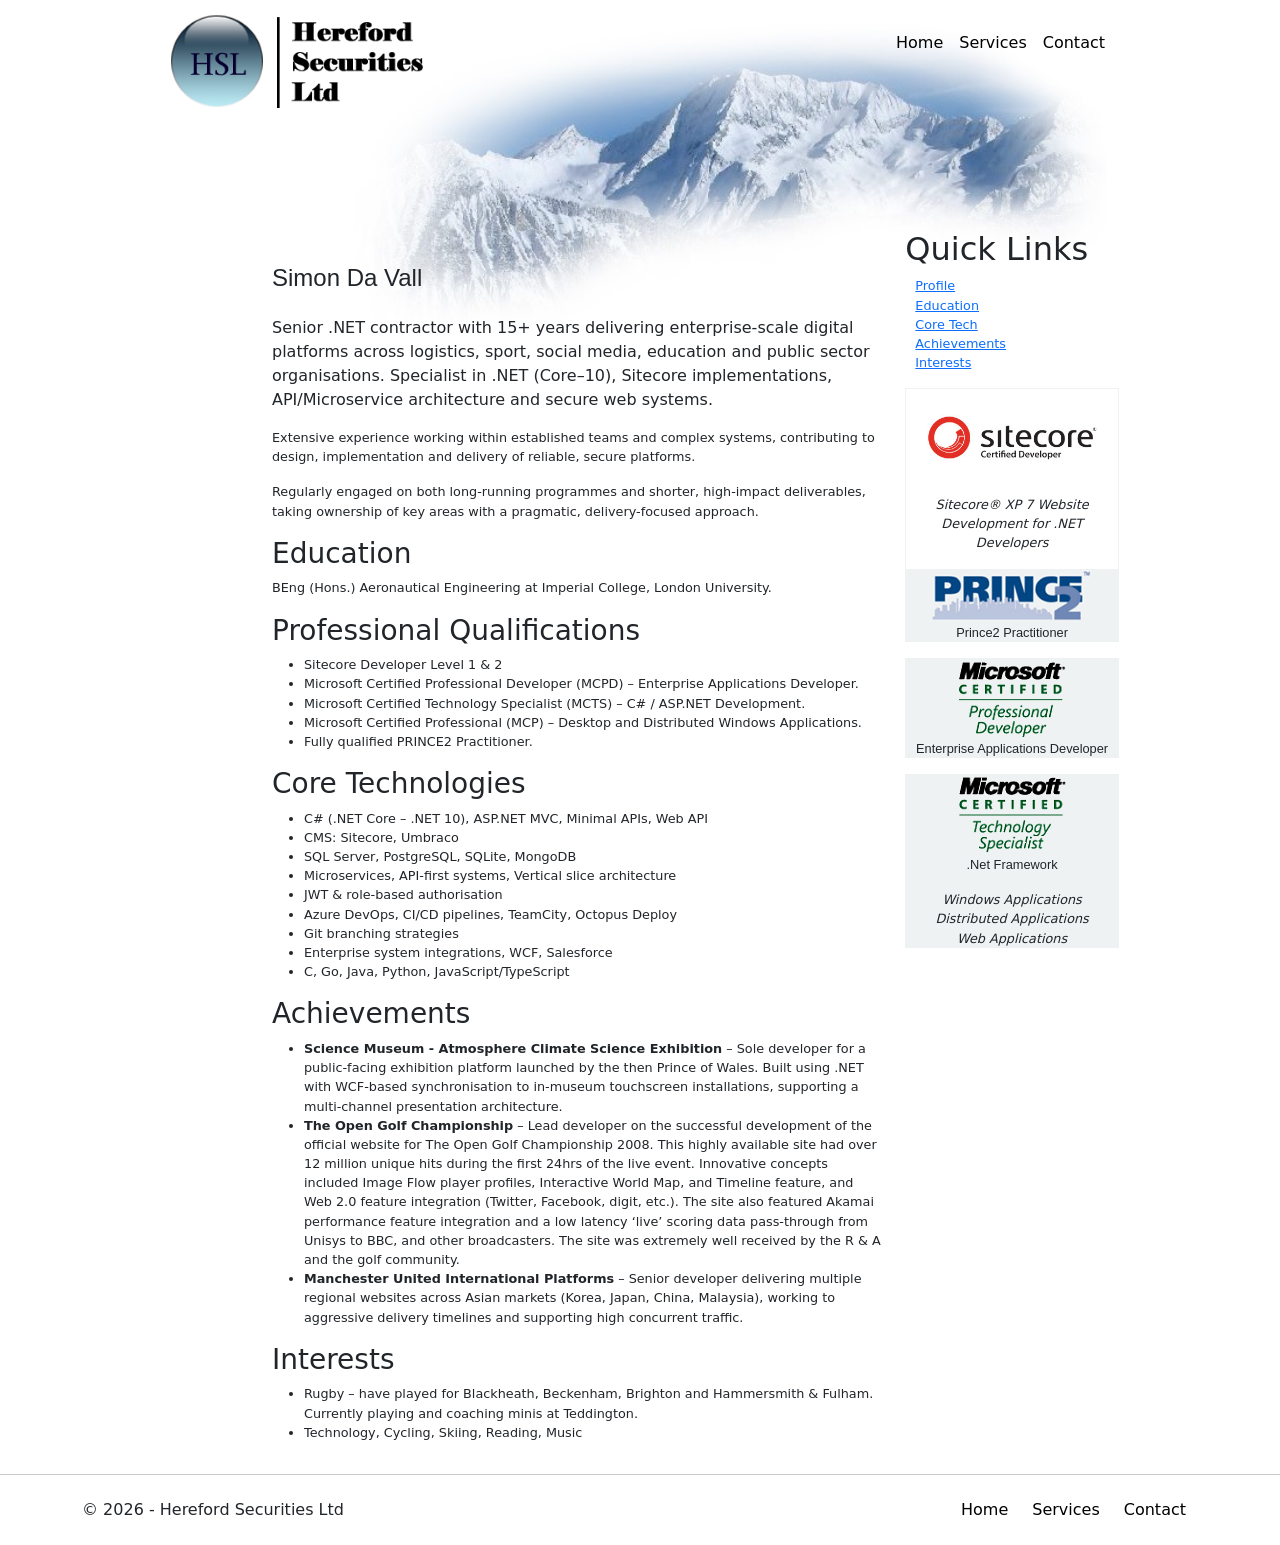
<file: index.html>
<!DOCTYPE html>
<html lang="en">
<head>
    <meta charset="utf-8"/>
    <meta name="viewport" content="width=device-width, initial-scale=1.0"/>
    
    <link rel="stylesheet" href="/lib/bootstrap/dist/css/bootstrap.min.css" />
    <link rel="stylesheet" href="/css/site.css?v=NlVmR6fVG433w8anAIzWbxuGU_gSo6MmxZfiVtEb8ns" />
    <link rel="stylesheet" href="/css/hsl.styles.css?v=frx5lBn3LEI-ndQ1Po4bMyRhPKBxL6goo_cSepD-sfk" />

    <title>Hereford Securities Ltd | Sitecore &amp; .NET Development</title>
    <meta name="description"
          content="Hereford Securities Ltd provides Sitecore and .NET development, software consultancy and enterprise web application development by Simon Da Vall."/>
    <meta property="og:title" content="Hereford Securities Ltd" />
    <meta property="og:description" content="Sitecore and .NET development consultancy." />
    <meta property="og:type" content="website" />
</head>
<body>

<header b-irz2kkw48r>
    <nav b-irz2kkw48r id="menu" class="navbar navbar-expand-md fixed-top navbar-light">
        <div b-irz2kkw48r class="container menu-container">

            <a class="navbar-brand" href="/">
                <img b-irz2kkw48r id="HSL_logo"
                     class="logo-image"
                     src="/images/HSL_Logo.gif"
                     alt="Hereford Securities Ltd"/>
            </a>

            <button b-irz2kkw48r class="navbar-toggler"
                    type="button"
                    data-bs-toggle="collapse"
                    data-bs-target="#mainNavbar"
                    aria-controls="mainNavbar"
                    aria-expanded="false"
                    aria-label="Toggle navigation">
                <span b-irz2kkw48r class="navbar-toggler-icon"></span>
            </button>

            <div b-irz2kkw48r id="mainNavbar" class="collapse navbar-collapse justify-content-end">
                <ul b-irz2kkw48r class="navbar-nav text-center text-md-start">
                    <li b-irz2kkw48r class="nav-item">
                        <a class="nav-link active" href="/">Home</a>
                    </li>
                    <li b-irz2kkw48r class="nav-item">
                        <a class="nav-link" href="/services">Services</a>
                    </li>
                    <li b-irz2kkw48r class="nav-item">
                        <a class="nav-link" href="/contact">Contact</a>
                    </li>
                </ul>
            </div>
        </div>
    </nav>
</header>

<section b-irz2kkw48r id="body" class="container main-body background-image">
    <div b-irz2kkw48r class="row">
        <div b-irz2kkw48r class="col-12 offset-md-2 col-md-10">
            
<div id="main-body">

    <div class="row">
        <section id="main" class="cvMain col-md-8 col-sm-9">
            <div class="main-body-title">
            </div>
            <div id="cvProfile" class="cv-title">Simon Da Vall</div>
            <p class="lead">
                Senior .NET contractor with 15+ years delivering enterprise-scale digital platforms across logistics, sport,
social media, education and public sector organisations. Specialist in .NET (Core–10), Sitecore
implementations, API/Microservice architecture and secure web systems.
            </p>
            <p>Extensive experience working within established teams and complex systems, contributing to design,
implementation and delivery of reliable, secure platforms.</p>
<p>Regularly engaged on both long-running programmes and shorter, high-impact deliverables, taking
ownership of key areas with a pragmatic, delivery-focused approach.</p>
            <section id="cvEducation">
                <h3>Education</h3>
                <p>BEng (Hons.) Aeronautical Engineering at Imperial College, London University.</p>
            </section>
            <section>
                <h3>Professional Qualifications</h3>
                    <ul>
                            <li>Sitecore Developer Level 1 &amp; 2</li>
                            <li>Microsoft Certified Professional Developer (MCPD) &#x2013; Enterprise Applications Developer.</li>
                            <li>Microsoft Certified Technology Specialist (MCTS) &#x2013; C# / ASP.NET Development.</li>
                            <li>Microsoft Certified Professional (MCP) &#x2013; Desktop and Distributed Windows Applications.</li>
                            <li>Fully qualified PRINCE2 Practitioner.</li>
                    </ul>
            </section>
            <section id="cvCoreTech">
                <h3>Core Technologies</h3>
                    <ul>
                            <li>C# (.NET Core &#x2013; .NET 10), ASP.NET MVC, Minimal APIs, Web API</li>
                            <li>CMS: Sitecore, Umbraco</li>
                            <li>SQL Server, PostgreSQL, SQLite, MongoDB</li>
                            <li>Microservices, API-first systems, Vertical slice architecture&#xD;&#xA;</li>
                            <li>JWT &amp; role-based authorisation</li>
                            <li>Azure DevOps, CI/CD pipelines, TeamCity, Octopus Deploy</li>
                            <li>Git branching strategies&#xD;&#xA;</li>
                            <li>Enterprise system integrations, WCF, Salesforce&#xD;&#xA;</li>
                            <li>C, Go, Java, Python, JavaScript/TypeScript</li>
                    </ul>
            </section>
                <section id="cv-achievements">
                    <h3>Achievements</h3>
                    <ul>
                            <li><strong>Science Museum - Atmosphere Climate Science Exhibition</strong> – Sole developer for a public-facing&#xD;&#xA; exhibition platform launched by the then Prince of Wales. Built using .NET with WCF-based&#xD;&#xA; synchronisation to in-museum touchscreen installations, supporting a multi-channel presentation&#xD;&#xA; architecture.</li>
                            <li><strong>The Open Golf Championship</strong> – Lead developer on the successful development of the official website for The Open Golf Championship 2008. This highly available site had over 12 million unique hits during the first 24hrs of the live event. Innovative concepts included Image Flow player profiles, Interactive World Map, and Timeline feature, and Web 2.0 feature integration (Twitter, Facebook, digit, etc.). The site also featured Akamai performance feature integration and a low latency &#x2018;live&#x2019; scoring data pass-through from Unisys to BBC, and other broadcasters. The site was extremely well received by the R &amp; A and the golf community.</li>
                            <li><strong>Manchester United International Platforms</strong> – Senior developer delivering multiple regional&#xD;&#xA; websites across Asian markets (Korea, Japan, China, Malaysia), working to aggressive delivery &#xD;&#xA;timelines and supporting high concurrent traffic.</li>
                    </ul>
                </section>
                <section id="cvInterests">
                    <h3>Interests</h3>
                        <ul>
                                <li>Rugby &#x2013; have played for Blackheath, Beckenham, Brighton and Hammersmith &amp; Fulham. Currently playing and coaching minis at Teddington.</li>
                                <li>Technology, Cycling, Skiing, Reading, Music</li>
                        </ul>
                </section>
        </section>
        <section id="sidebar" class="sidebar col-md-3 col-sm-3 hidden-xs">
            <div class="panel panel-primary">
                <div class="panel-heading">
                    <h2 class="panel-title">Quick Links</h2>
                </div>
                <div class="panel-body">
                    <ul class="quick-links">
                        <li><a class="smoothscroll" href="#cvProfile">Profile</a></li>
                        <li><a class="smoothscroll" href="#cvEducation">Education</a></li>
                        <li><a class="smoothscroll" href="#cvCoreTech">Core Tech</a></li>
                        <li><a class="smoothscroll" href="#cv-achievements">Achievements</a></li>
                        <li><a class="smoothscroll" href="#cvInterests">Interests</a></li>
                    </ul>
                </div>
            </div>
            
        <div class="panel panel-qualification-border">
            <div class="panel-body">
                <img class="img-responsive-qualification" src="\images\sitecore-certified-developer.jpg" alt="Sitecore Certified Developer" />
                        <p class="mcText">
                            Sitecore® XP 7 Website Development for .NET Developers
                        </p>
            </div>
        </div>
        <div class="panel panel-qualification">
            <div class="panel-body">
                <img class="img-responsive-qualification" src="\images\p2logo.gif" alt="Prince2 Practitioner Qualified" />
                        <p class="mcTitle">
                            Prince2 Practitioner
                        </p>
            </div>
        </div>
        <div class="panel panel-qualification">
            <div class="panel-body">
                <img class="img-responsive-qualification" src="\images\MCPD_Logo_grey.gif" alt="Microsoft Certified Professional Developer" />
                        <p class="mcTitle">
                            Enterprise Applications Developer
                        </p>
            </div>
        </div>
        <div class="panel panel-qualification">
            <div class="panel-body">
                <img class="img-responsive-qualification" src="\images\MCTS_Logo_grey.gif" alt="Microsoft Certified Technical Specialist" />
                        <p class="mcTitle">
                            .Net Framework
                        </p>
                        <p class="mcText">
                            Windows Applications<br />Distributed Applications<br />Web Applications
                        </p>
            </div>
        </div>

        </section>
    </div>
</div>
        </div>
    </div>
</section>

<hr b-irz2kkw48r class="footer-hr" />
<footer b-irz2kkw48r class="container">
    <div b-irz2kkw48r id="footer-menu" class="d-flex flex-column flex-md-row justify-content-between align-items-center">

        <div b-irz2kkw48r class="footer-copyright">
            &copy; 2026 - Hereford Securities Ltd
        </div>

        <ul b-irz2kkw48r class="nav">
            <li b-irz2kkw48r class="nav-item">
                <a class="nav-link active" href="/">Home</a>
            </li>
            <li b-irz2kkw48r class="nav-item">
                <a class="nav-link" href="/services">Services</a>
            </li>
            <li b-irz2kkw48r class="nav-item">
                <a class="nav-link" href="/contact">Contact</a>
            </li>
        </ul>

    </div>
</footer>

<script src="/lib/jquery/dist/jquery.min.js"></script>
<script src="/lib/bootstrap/dist/js/bootstrap.bundle.min.js"></script>
<script src="/js/site.js?v=UOD0qv4X7jH9KI2MO05ak1SFFRQzdeyh2-t-6GmwEzU"></script>


</body>
</html>
</file>
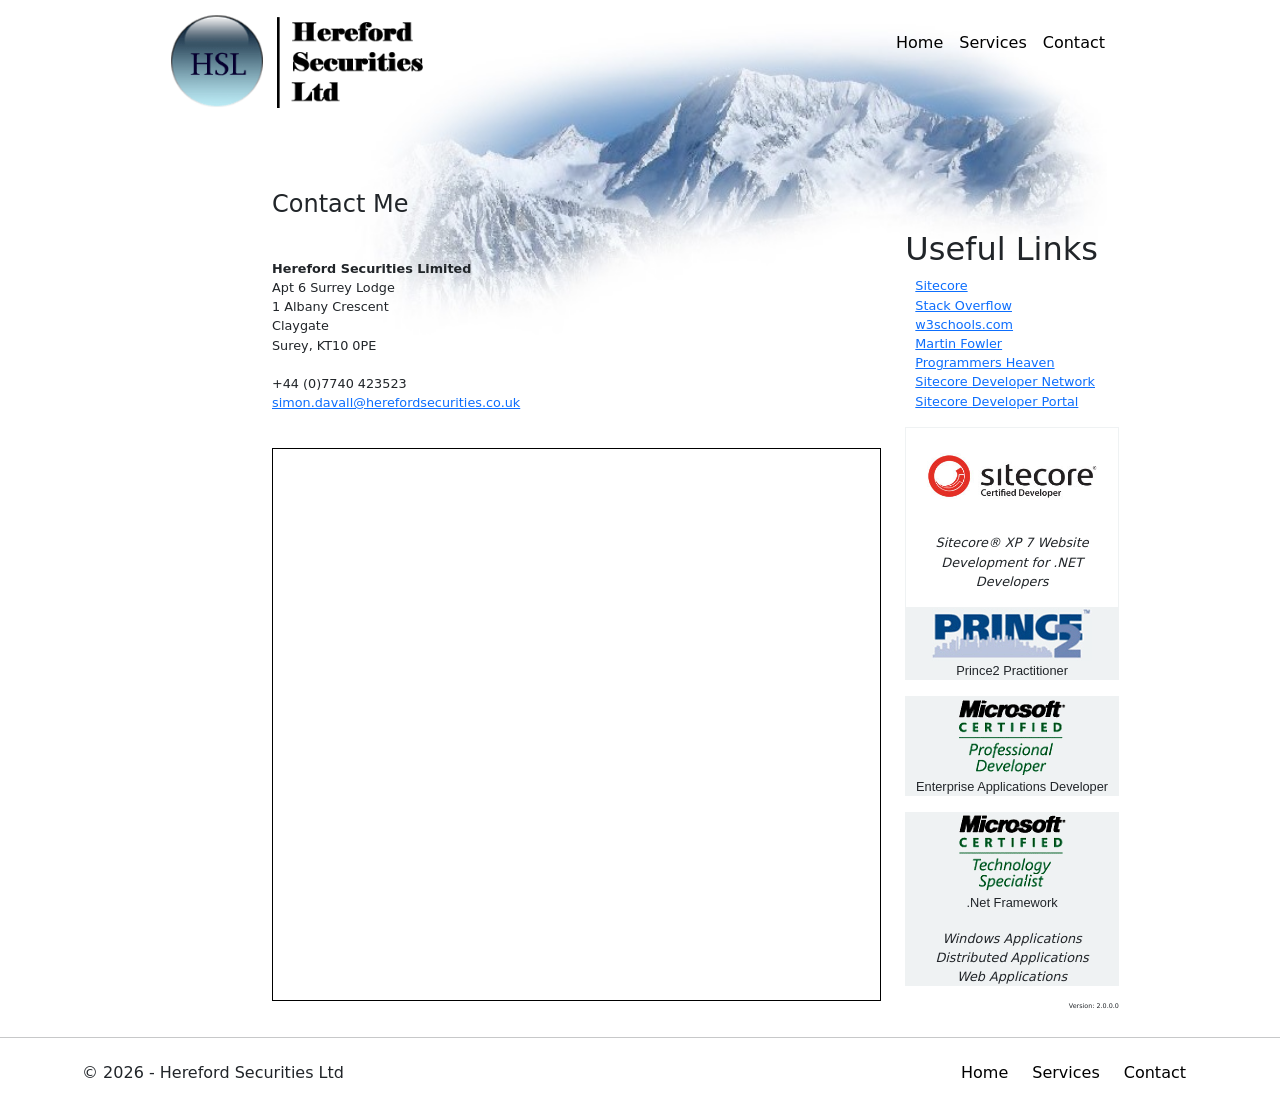
<file: contact/index.html>
<!DOCTYPE html>
<html lang="en">
<head>
    <meta charset="utf-8"/>
    <meta name="viewport" content="width=device-width, initial-scale=1.0"/>
    
    <link rel="stylesheet" href="/lib/bootstrap/dist/css/bootstrap.min.css" />
    <link rel="stylesheet" href="/css/site.css?v=NlVmR6fVG433w8anAIzWbxuGU_gSo6MmxZfiVtEb8ns" />
    <link rel="stylesheet" href="/css/hsl.styles.css?v=frx5lBn3LEI-ndQ1Po4bMyRhPKBxL6goo_cSepD-sfk" />

    <title>Hereford Securities Ltd | Contact Us</title>
    <meta name="description"
          content="Hereford Securities Ltd provides Sitecore and .NET development, software consultancy and enterprise web application development by Simon Da Vall."/>
    <meta property="og:title" content="Hereford Securities Ltd" />
    <meta property="og:description" content="Sitecore and .NET development consultancy." />
    <meta property="og:type" content="website" />
</head>
<body>

<header b-irz2kkw48r>
    <nav b-irz2kkw48r id="menu" class="navbar navbar-expand-md fixed-top navbar-light">
        <div b-irz2kkw48r class="container menu-container">

            <a class="navbar-brand" href="/">
                <img b-irz2kkw48r id="HSL_logo"
                     class="logo-image"
                     src="/images/HSL_Logo.gif"
                     alt="Hereford Securities Ltd"/>
            </a>

            <button b-irz2kkw48r class="navbar-toggler"
                    type="button"
                    data-bs-toggle="collapse"
                    data-bs-target="#mainNavbar"
                    aria-controls="mainNavbar"
                    aria-expanded="false"
                    aria-label="Toggle navigation">
                <span b-irz2kkw48r class="navbar-toggler-icon"></span>
            </button>

            <div b-irz2kkw48r id="mainNavbar" class="collapse navbar-collapse justify-content-end">
                <ul b-irz2kkw48r class="navbar-nav text-center text-md-start">
                    <li b-irz2kkw48r class="nav-item">
                        <a class="nav-link active" href="/">Home</a>
                    </li>
                    <li b-irz2kkw48r class="nav-item">
                        <a class="nav-link" href="/services">Services</a>
                    </li>
                    <li b-irz2kkw48r class="nav-item">
                        <a class="nav-link" href="/contact">Contact</a>
                    </li>
                </ul>
            </div>
        </div>
    </nav>
</header>

<section b-irz2kkw48r id="body" class="container main-body background-image">
    <div b-irz2kkw48r class="row">
        <div b-irz2kkw48r class="col-12 offset-md-2 col-md-10">
            
<div>
    <div class="row">
        <section id="main" class="contact-main col-md-8 col-sm-9">
            <h4 class="main-body-title">Contact Me</h4>
            <div class="row contact-details">
                <section class="col-sm-6">
                    <p>
                        <strong>Hereford Securities Limited</strong><br />
                        Apt 6 Surrey Lodge<br />
                        1 Albany Crescent<br />
                        Claygate<br />
                        Surey, KT10 0PE<br />
                        <br />
                        +44 (0)7740 423523<br/>
                        <a href="mailto:simon.davall@herefordsecurities.co.uk">simon.davall@herefordsecurities.co.uk</a>
                    </p>
                </section>
                <section class="col-sm-6">
                    <p>

                    </p>
                </section>
            </div>
            <div id="map_canvas" class="contact-map">
                <iframe src="https://www.google.com/maps/embed?pb=!1m14!1m8!1m3!1d159364.59578130595!2d-0.4561380402299695!3d51.38335825461979!3m2!1i1024!2i768!4f13.1!3m3!1m2!1s0x48760a96ea3b3333%3A0x802da83b24bfcb72!2sSurrey+Lodge%2C+1+Albany+Cres%2C+Claygate%2C+Esher+KT10+0PE!5e0!3m2!1sen!2suk!4v1501606321202" width="600" height="450" frameborder="0" style="border: 0" allowfullscreen></iframe>
            </div>
        </section>
        <section id="sidebar" class="sidebar col-md-3 col-sm-3 hidden-xs">

            <div class="panel panel-primary">
    <div class="panel-heading">
        <h2 class="panel-title">Useful Links</h2>
    </div>
    <div class="panel-body">
        <ul class="quick-links">
            <li><a href="http://www.sitecore.net/" target="_blank">Sitecore</a></li>
            <li><a href="https://stackoverflow.com/" target="_blank">Stack Overflow</a></li>
            <li><a href="https://www.w3schools.com/" target="_blank">w3schools.com</a></li>
            <li><a href="https://martinfowler.com/" target="_blank">Martin Fowler</a></li>
            <li><a href="https://www.programmersheaven.com/" target="_blank">Programmers Heaven</a></li>
            <li><a href="https://sdn.sitecore.net" target="_blank">Sitecore Developer Network</a></li>
            <li><a href="https://dev.sitecore.net/" target="_blank">Sitecore Developer Portal</a></li>
        </ul>
    </div>

</div>
            
            
        <div class="panel panel-qualification-border">
            <div class="panel-body">
                <img class="img-responsive-qualification" src="\images\sitecore-certified-developer.jpg" alt="Sitecore Certified Developer" />
                        <p class="mcText">
                            Sitecore® XP 7 Website Development for .NET Developers
                        </p>
            </div>
        </div>
        <div class="panel panel-qualification">
            <div class="panel-body">
                <img class="img-responsive-qualification" src="\images\p2logo.gif" alt="Prince2 Practitioner Qualified" />
                        <p class="mcTitle">
                            Prince2 Practitioner
                        </p>
            </div>
        </div>
        <div class="panel panel-qualification">
            <div class="panel-body">
                <img class="img-responsive-qualification" src="\images\MCPD_Logo_grey.gif" alt="Microsoft Certified Professional Developer" />
                        <p class="mcTitle">
                            Enterprise Applications Developer
                        </p>
            </div>
        </div>
        <div class="panel panel-qualification">
            <div class="panel-body">
                <img class="img-responsive-qualification" src="\images\MCTS_Logo_grey.gif" alt="Microsoft Certified Technical Specialist" />
                        <p class="mcTitle">
                            .Net Framework
                        </p>
                        <p class="mcText">
                            Windows Applications<br />Distributed Applications<br />Web Applications
                        </p>
            </div>
        </div>

            
            <div class="footer-version">Version: 2.0.0.0</div>
        </section>
    </div>
</div>
        </div>
    </div>
</section>

<hr b-irz2kkw48r class="footer-hr" />
<footer b-irz2kkw48r class="container">
    <div b-irz2kkw48r id="footer-menu" class="d-flex flex-column flex-md-row justify-content-between align-items-center">

        <div b-irz2kkw48r class="footer-copyright">
            &copy; 2026 - Hereford Securities Ltd
        </div>

        <ul b-irz2kkw48r class="nav">
            <li b-irz2kkw48r class="nav-item">
                <a class="nav-link active" href="/">Home</a>
            </li>
            <li b-irz2kkw48r class="nav-item">
                <a class="nav-link" href="/services">Services</a>
            </li>
            <li b-irz2kkw48r class="nav-item">
                <a class="nav-link" href="/contact">Contact</a>
            </li>
        </ul>

    </div>
</footer>

<script src="/lib/jquery/dist/jquery.min.js"></script>
<script src="/lib/bootstrap/dist/js/bootstrap.bundle.min.js"></script>
<script src="/js/site.js?v=UOD0qv4X7jH9KI2MO05ak1SFFRQzdeyh2-t-6GmwEzU"></script>


</body>
</html>
</file>
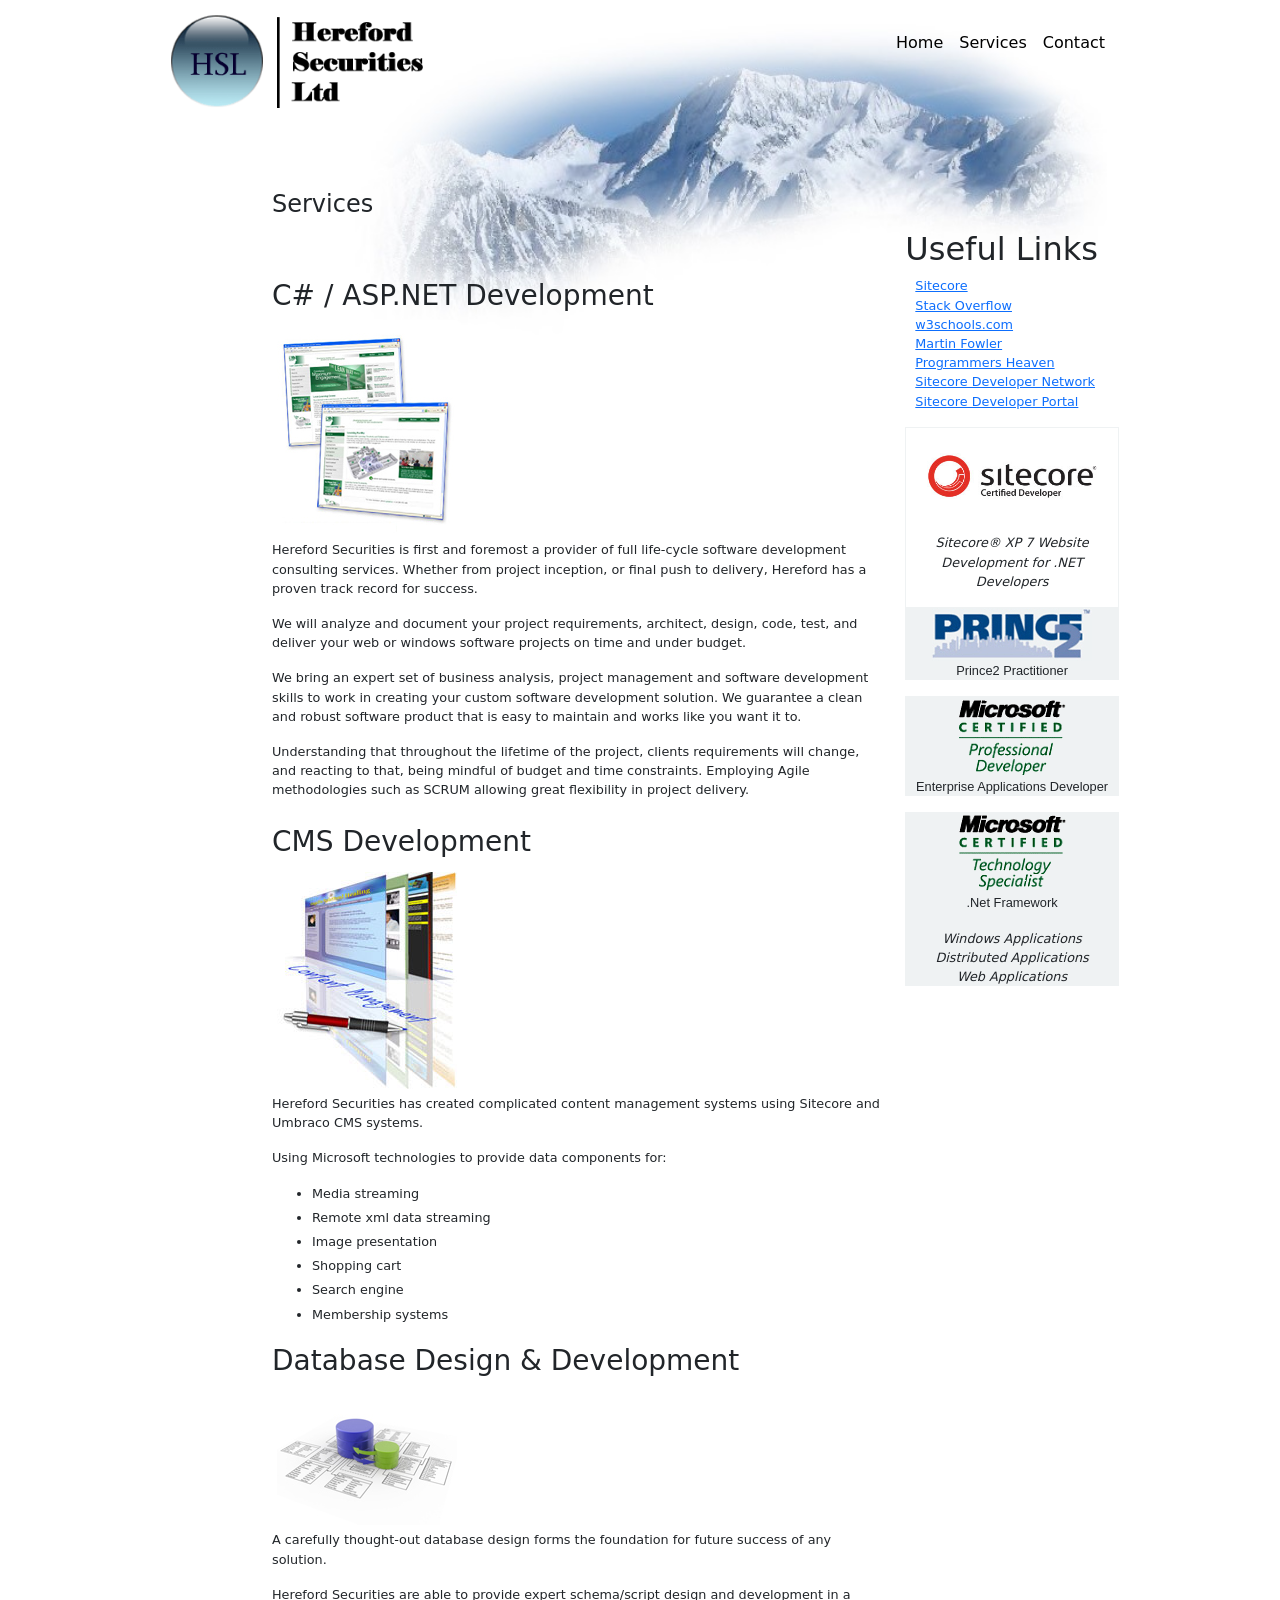
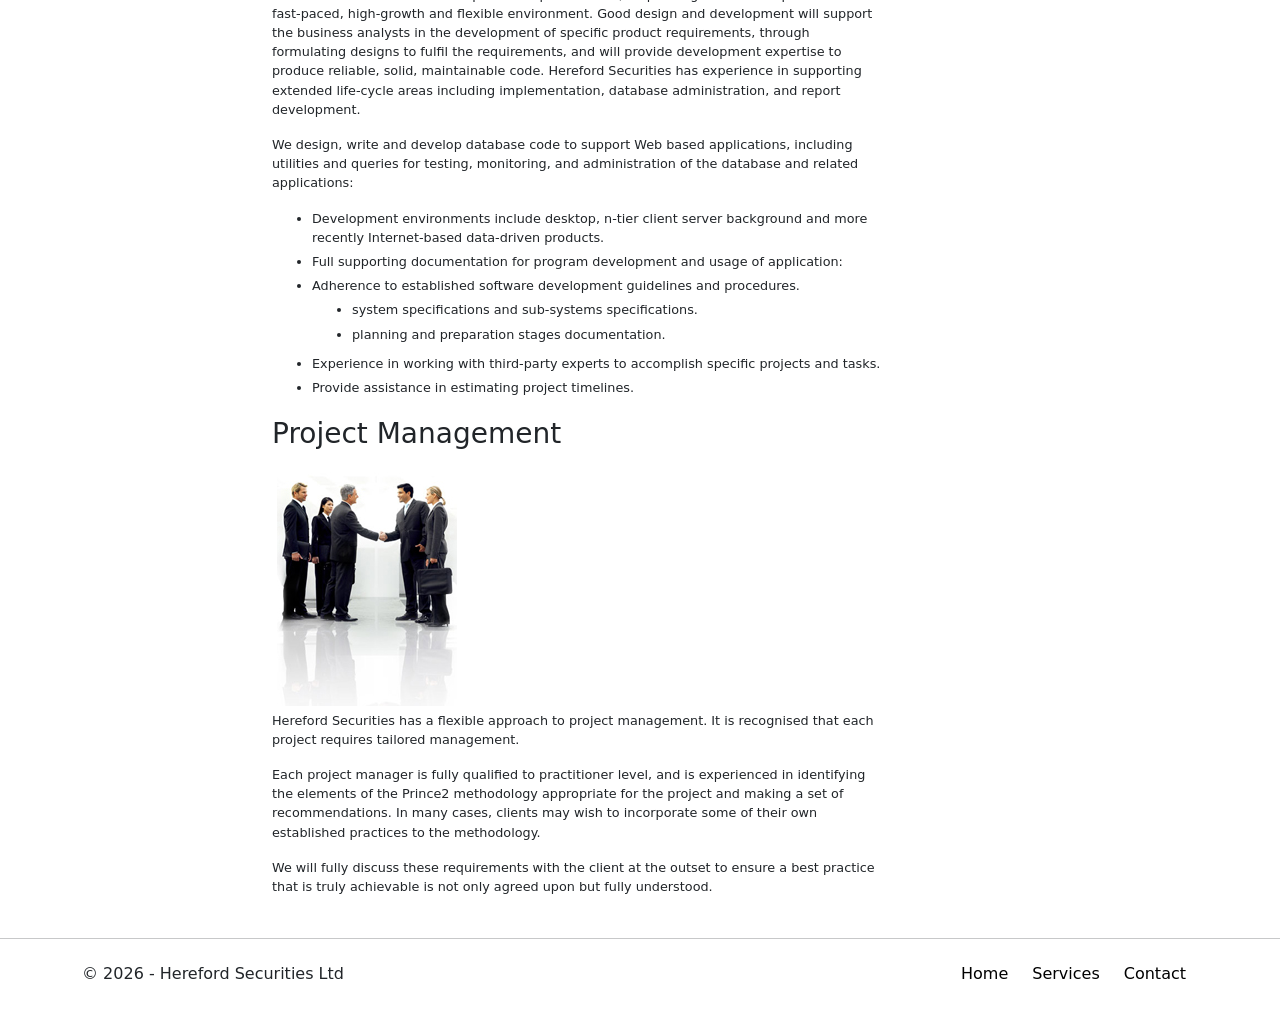
<file: services/index.html>
<!DOCTYPE html>
<html lang="en">
<head>
    <meta charset="utf-8"/>
    <meta name="viewport" content="width=device-width, initial-scale=1.0"/>
    
    <link rel="stylesheet" href="/lib/bootstrap/dist/css/bootstrap.min.css" />
    <link rel="stylesheet" href="/css/site.css?v=NlVmR6fVG433w8anAIzWbxuGU_gSo6MmxZfiVtEb8ns" />
    <link rel="stylesheet" href="/css/hsl.styles.css?v=frx5lBn3LEI-ndQ1Po4bMyRhPKBxL6goo_cSepD-sfk" />

    <title>Hereford Securities Ltd | Services</title>
    <meta name="description"
          content="Hereford Securities Ltd provides Sitecore and .NET development, software consultancy and enterprise web application development by Simon Da Vall."/>
    <meta property="og:title" content="Hereford Securities Ltd" />
    <meta property="og:description" content="Sitecore and .NET development consultancy." />
    <meta property="og:type" content="website" />
</head>
<body>

<header b-irz2kkw48r>
    <nav b-irz2kkw48r id="menu" class="navbar navbar-expand-md fixed-top navbar-light">
        <div b-irz2kkw48r class="container menu-container">

            <a class="navbar-brand" href="/">
                <img b-irz2kkw48r id="HSL_logo"
                     class="logo-image"
                     src="/images/HSL_Logo.gif"
                     alt="Hereford Securities Ltd"/>
            </a>

            <button b-irz2kkw48r class="navbar-toggler"
                    type="button"
                    data-bs-toggle="collapse"
                    data-bs-target="#mainNavbar"
                    aria-controls="mainNavbar"
                    aria-expanded="false"
                    aria-label="Toggle navigation">
                <span b-irz2kkw48r class="navbar-toggler-icon"></span>
            </button>

            <div b-irz2kkw48r id="mainNavbar" class="collapse navbar-collapse justify-content-end">
                <ul b-irz2kkw48r class="navbar-nav text-center text-md-start">
                    <li b-irz2kkw48r class="nav-item">
                        <a class="nav-link active" href="/">Home</a>
                    </li>
                    <li b-irz2kkw48r class="nav-item">
                        <a class="nav-link" href="/services">Services</a>
                    </li>
                    <li b-irz2kkw48r class="nav-item">
                        <a class="nav-link" href="/contact">Contact</a>
                    </li>
                </ul>
            </div>
        </div>
    </nav>
</header>

<section b-irz2kkw48r id="body" class="container main-body background-image">
    <div b-irz2kkw48r class="row">
        <div b-irz2kkw48r class="col-12 offset-md-2 col-md-10">
            
<div>
    <div class="row">
        <section id="main" class="contact-main col-md-8 col-sm-9">
            <h4 class="main-body-title">Services</h4>
            <div class="services-main">
                        <div class="service">
                            <h3>C# / ASP.NET Development</h3>
                            <img class="pull-right img-thumbnail white-border" src="\images\web_development.jpg" alt="Application development"/>
                            <p class=\"lead\">Hereford Securities is first and foremost a provider of full life-cycle software development consulting services. Whether from project inception, or final push to delivery, Hereford has a proven track record for success.</p><p>We will analyze and document your project requirements, architect, design, code, test, and deliver your web or windows software projects on time and under budget.</p><p>We bring an expert set of business analysis, project management and software development skills to work in creating your custom software development solution. We guarantee a clean and robust software product that is easy to maintain and works like you want it to.</p><p>Understanding that throughout the lifetime of the project, clients requirements will change, and reacting to that, being mindful of budget and time constraints. Employing Agile methodologies such as SCRUM allowing great flexibility in project delivery.</p>
                        </div>
                        <div class="service">
                            <h3>CMS Development</h3>
                            <img class="pull-left img-thumbnail white-border" src="\images\cms.jpg" alt="CMS development"/>
                            <p class=\"lead\">Hereford Securities has created complicated content management systems using Sitecore and Umbraco CMS systems.</p><p>Using Microsoft technologies to provide data components for:</p><ul><li>Media streaming</li><li>Remote xml data streaming</li><li>Image presentation</li><li>Shopping cart</li><li>Search engine</li><li>Membership systems</li></ul>
                        </div>
                        <div class="service">
                            <h3>Database Design &amp; Development</h3>
                            <img class="pull-right img-thumbnail white-border" src="\images\databaseDesign.jpg" alt="Database Design &amp; Development"/>
                            <p class=\"lead\">A carefully thought-out database design forms the foundation for future success of any solution.</p><p>Hereford Securities are able to provide expert schema/script design and development in a fast-paced, high-growth and flexible environment. Good design and development will support the business analysts in the development of specific product requirements, through formulating designs to fulfil the requirements, and will provide development expertise to produce reliable, solid, maintainable code. Hereford Securities has experience in supporting extended life-cycle areas including implementation, database administration, and report development.</p><p>We design, write and develop database code to support Web based applications, including utilities and queries for testing, monitoring, and administration of the database and related applications:</p><ul><li>Development environments include desktop, n-tier client server background and more recently Internet-based data-driven products.</li><li>Full supporting documentation for program development and usage of application:</li><li>Adherence to established software development guidelines and procedures.</li><ul><li>system specifications and sub-systems specifications.</li><li>planning and preparation stages documentation.</li></ul><li>Experience in working with third-party experts to accomplish specific projects and tasks.</li><li>Provide assistance in estimating project timelines.</li></ul>
                        </div>
                        <div class="service">
                            <h3>Project Management</h3>
                            <img class="pull-left img-thumbnail white-border" src="\images\PM.jpg" alt="Project Management"/>
                            <p class=\"lead\">Hereford Securities has a flexible approach to project management. It is recognised that each project requires tailored management.</p><p>Each project manager is fully qualified to practitioner level, and is experienced in identifying the elements of the Prince2 methodology appropriate for the project and making a set of recommendations. In many cases, clients may wish to incorporate some of their own established practices to the methodology.</p><p>We will fully discuss these requirements with the client at the outset to ensure a best practice that is truly achievable is not only agreed upon but fully understood.</p>
                        </div>
            </div>
        </section>
        <section id="sidebar" class="sidebar col-md-3 col-sm-3 d-none d-sm-block">
            
            <div class="panel panel-primary">
    <div class="panel-heading">
        <h2 class="panel-title">Useful Links</h2>
    </div>
    <div class="panel-body">
        <ul class="quick-links">
            <li><a href="http://www.sitecore.net/" target="_blank">Sitecore</a></li>
            <li><a href="https://stackoverflow.com/" target="_blank">Stack Overflow</a></li>
            <li><a href="https://www.w3schools.com/" target="_blank">w3schools.com</a></li>
            <li><a href="https://martinfowler.com/" target="_blank">Martin Fowler</a></li>
            <li><a href="https://www.programmersheaven.com/" target="_blank">Programmers Heaven</a></li>
            <li><a href="https://sdn.sitecore.net" target="_blank">Sitecore Developer Network</a></li>
            <li><a href="https://dev.sitecore.net/" target="_blank">Sitecore Developer Portal</a></li>
        </ul>
    </div>

</div>
            
            
        <div class="panel panel-qualification-border">
            <div class="panel-body">
                <img class="img-responsive-qualification" src="\images\sitecore-certified-developer.jpg" alt="Sitecore Certified Developer" />
                        <p class="mcText">
                            Sitecore® XP 7 Website Development for .NET Developers
                        </p>
            </div>
        </div>
        <div class="panel panel-qualification">
            <div class="panel-body">
                <img class="img-responsive-qualification" src="\images\p2logo.gif" alt="Prince2 Practitioner Qualified" />
                        <p class="mcTitle">
                            Prince2 Practitioner
                        </p>
            </div>
        </div>
        <div class="panel panel-qualification">
            <div class="panel-body">
                <img class="img-responsive-qualification" src="\images\MCPD_Logo_grey.gif" alt="Microsoft Certified Professional Developer" />
                        <p class="mcTitle">
                            Enterprise Applications Developer
                        </p>
            </div>
        </div>
        <div class="panel panel-qualification">
            <div class="panel-body">
                <img class="img-responsive-qualification" src="\images\MCTS_Logo_grey.gif" alt="Microsoft Certified Technical Specialist" />
                        <p class="mcTitle">
                            .Net Framework
                        </p>
                        <p class="mcText">
                            Windows Applications<br />Distributed Applications<br />Web Applications
                        </p>
            </div>
        </div>

            
        </section>
    </div>
</div>

        </div>
    </div>
</section>

<hr b-irz2kkw48r class="footer-hr" />
<footer b-irz2kkw48r class="container">
    <div b-irz2kkw48r id="footer-menu" class="d-flex flex-column flex-md-row justify-content-between align-items-center">

        <div b-irz2kkw48r class="footer-copyright">
            &copy; 2026 - Hereford Securities Ltd
        </div>

        <ul b-irz2kkw48r class="nav">
            <li b-irz2kkw48r class="nav-item">
                <a class="nav-link active" href="/">Home</a>
            </li>
            <li b-irz2kkw48r class="nav-item">
                <a class="nav-link" href="/services">Services</a>
            </li>
            <li b-irz2kkw48r class="nav-item">
                <a class="nav-link" href="/contact">Contact</a>
            </li>
        </ul>

    </div>
</footer>

<script src="/lib/jquery/dist/jquery.min.js"></script>
<script src="/lib/bootstrap/dist/js/bootstrap.bundle.min.js"></script>
<script src="/js/site.js?v=UOD0qv4X7jH9KI2MO05ak1SFFRQzdeyh2-t-6GmwEzU"></script>


</body>
</html>
</file>
<file: css/site.css>
html {
  font-size: 14px;
}

@media (min-width: 768px) {
  html {
    font-size: 16px;
  }
}

.btn:focus, .btn:active:focus, .btn-link.nav-link:focus, .form-control:focus, .form-check-input:focus {
  box-shadow: 0 0 0 0.1rem white, 0 0 0 0.25rem #258cfb;
}

html {
  position: relative;
  min-height: 100%;
}

/*body {*/
/*  margin-bottom: 60px;*/
/*}*/

.form-floating > .form-control-plaintext::placeholder, .form-floating > .form-control::placeholder {
  color: var(--bs-secondary-color);
  text-align: end;
}

.form-floating > .form-control-plaintext:focus::placeholder, .form-floating > .form-control:focus::placeholder {
  text-align: start;
}
</file>
<file: css/hsl.styles.css>
﻿a:hover,
a:focus {
    text-decoration: none;
}

.background-image {
    background: transparent url("../images/mountain-image.jpg") no-repeat 80% 40px;
    background-size: 100%;
}

@media (min-width: 450px) {
    .background-image {
        background-position: 80% 0;
    }
}

@media (min-width: 768px) {
    .background-image {
        background-position: 70% 0;
        background-size: 90%;
    }
}

@media (min-width: 992px) {
    .background-image {
        background-position: 100% 0;
        background-size: 80%;
    }
}

@media (min-width: 1200px) {
    .background-image {
        background-position: 70% 0;
        background-size: 70%;
    }
}

@media (min-width: 768px) {
    #mainNavbar {
        align-self: flex-start;
        padding-top: 15px;
    }
}

.black-links a {
    color: #000;
}

.client-weblink,
.client-footnote {
    font-size: 0.7em;
    font-style: italic;
}

.contact-details {
    margin-top: 0;
}

@media (min-width: 450px) {
    .contact-details {
        margin-top: 40px;
    }
}

.contact-map {
    margin-top: 20px;
}

.cv-achievements li {
    padding-bottom: 5px;
}

.cv-client {
    font-size: 1.4em;
}

.cv-datespan {
    font-size: 0.7em;
    margin-left: 5px;
}

.cv-job {
    margin-bottom: 10px;
    padding-left: 10px;
}

.cv-job-detail {
    padding-left: 15px;
}

.cv-role {
    font-weight: bold;
}

.cv-title {
    font-family: "Arial Black", Arial, sans-serif;
    font-size: x-large;
    margin-top: 10px;
    margin-bottom: 20px;
}

@media (min-width: 768px) {
    .cv-title {
        margin-top: 70px;
    }
}

.cv-website {
    display: block;
    padding-bottom: 10px;
}

.cv-website span {
    float: left;
}

.cv-website ul {
    display: block;
    list-style-type: none;
    margin: 0;
    padding: 0;
    overflow: hidden;
}

.cv-website li {
    float: left;
    padding-left: 10px;
}

#footer-menu {
    padding: 15px 0;
}

.footer-copyright {
    padding-bottom: 10px;
}

@media (min-width:768px) {
    .footer-copyright {
        padding-bottom: 0;
    }
}

.footer-hr {
    margin-bottom: 0;
}

.footer-version {
    font-size: 0.5em;
    text-align: right;
}

#footer-menu .nav-link {
    color: #000;
    padding: .5rem .75rem;
}

#footer-menu .nav-link:hover {
    color: #000;
}

.img-responsive-qualification {
    max-width: 100%;
    height: auto;
}

@media (min-width: 768px) {
    .lead {
        font-size: 16px;
    }
}

/* Bootstrap 5 navbar replacement for old Bootstrap 3 navbar styling */
#menu {
    border: 0;
}

#menu .menu-container {
    max-width: 970px;
}

#menu.navbar-default-transition,
#menu.navbar-fast-transition {
    background-color: #f8f8f8;
    transition: background 1s;
}

#menu.navbar-default-transition-back,
#menu.navbar-fast-transition-back {
    background-color: transparent;
    transition: background 1s;
}

#menu.navbar-fast-transition,
#menu.navbar-fast-transition-back {
    transition: background 0.2s;
}

#menu.navbar-default-border {
    border-bottom: 1px solid #e7e7e7;
}

.navbar-brand {
    height: auto;
    padding: 0;
    margin: 0;
}

.logo-image {
    height: 80px;
    width: auto;
    margin-top: 5px;
}

@media (min-width: 768px) {
    .logo-image {
        height: 100px;
    }
}

.navbar-toggler {
    margin-top: 25px;
    border-color: #333;
}

.navbar-toggler:focus {
    box-shadow: none;
}

.navbar-nav {
    text-align: center;
}

@media (min-width: 768px) {
    .navbar-toggler {
        margin-top: 35px;
    }

    .navbar-nav {
        text-align: left;
    }
}

.navbar-nav .nav-link {
    color: #000;
}

.navbar-nav .nav-link:hover,
.navbar-nav .nav-link:focus,
.navbar-nav .nav-link.active {
    color: #000;
    text-decoration: none;
}



.main-body {
    min-height: 800px;
    padding-top: 140px;
    width: 100%;
    font-size: 0.8em;
    margin-top: 20px;
}

@media (min-width: 450px) {
    .main-body {
        padding-top: 170px;
    }
}

.main-body-title {
    text-align: right;
}

@media (min-width: 768px) {
    .main-body-title {
        text-align: left;
    }
}

.panel-qualification {
    background-color: #eff2f3;
    text-align: center;
}

.panel-qualification-border {
    border: 1px solid #eff2f3;
    text-align: center;
}

.quick-links {
    list-style-type: none;
    padding-inline-start: 10px;
}

.mcTitle {
    font-family: "Arial Black", Arial, sans-serif;
}

.mcText {
    font-style: italic;
}

#map_canvas {
    width: auto;
    height: 553px;
    border: 1px solid #000;
    margin-bottom: 20px;
}

#map_canvas iframe {
    width: 100%;
    height: 100%;
}

.pdf-download {
    vertical-align: top;
    padding-left: 2px;
}

.pdf-image {
    margin-top: -3px;
}

.services-main {
    margin-top: 10px;
}

@media (min-width: 768px) {
    .services-main {
        margin-top: 60px;
    }
}

.service {
    overflow: hidden;
    margin-bottom: 10px;
}

.service ul {
    list-style-type: disc;
    margin-bottom: 5px;
    overflow: hidden;
    padding-left: 15px;
}

@media (min-width: 768px) {
    .service ul {
        padding-left: 40px;
    }
}

.service li {
    margin-bottom: 5px;
}

.sidebar {
    margin-top: 40px;
}

.white-border {
    border: 1px solid #fff;
}

#workExperience .fa {
    padding-right: 5px;
}
</file>
